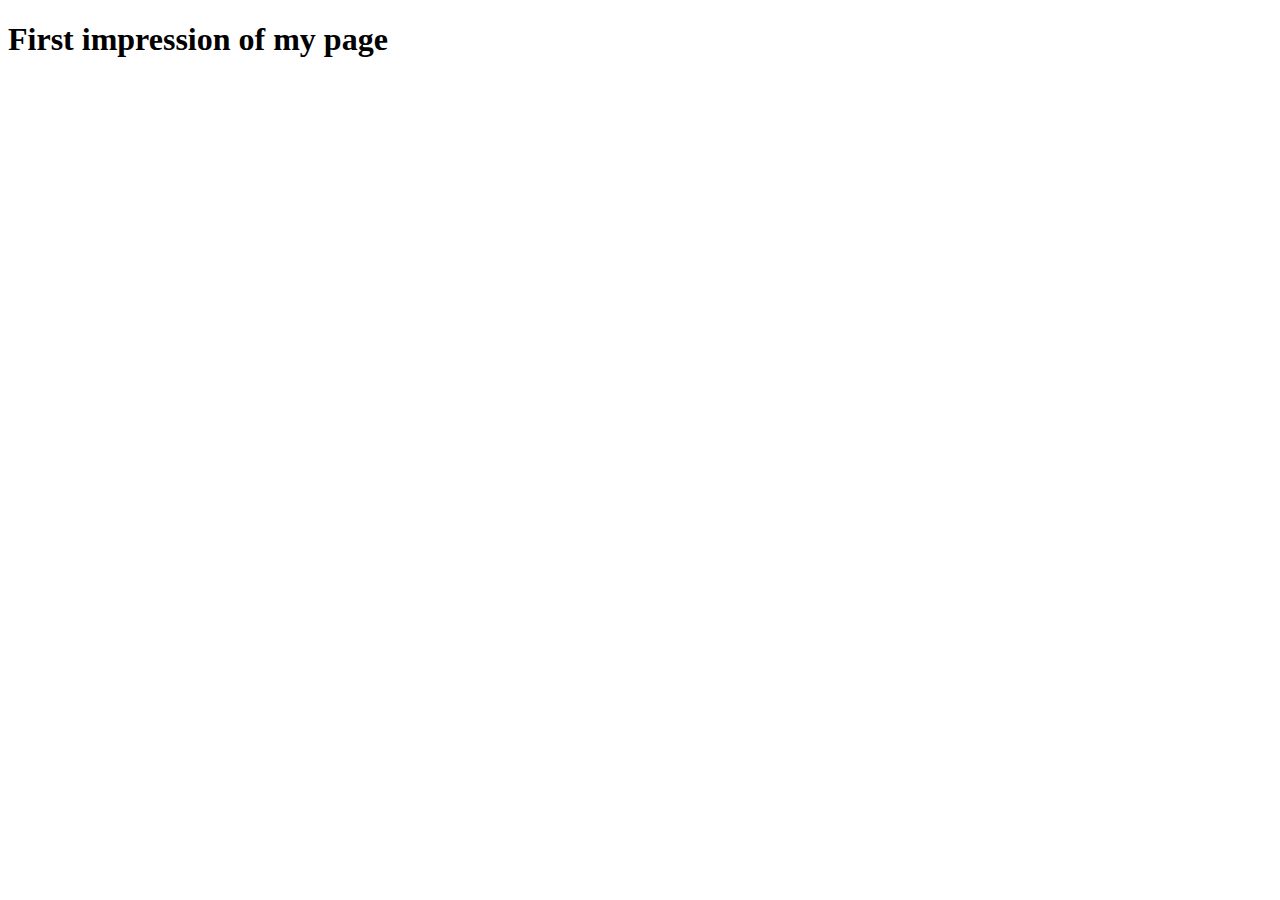
<file: src/main/resources/templates/index.html>
<!DOCTYPE html>
<html lang="en" xmlns:th="http://www.thymeleaf.org">
<head>
    <meta charset="UTF-8">
    <title>My welcome page</title>
</head>
<body>
    <h1>First impression of my page</h1>
    <!--/*@thymesVar id="variable" type="com.crud.task.controller.StaticWebPageController"*/-->
    <span th:text="${variable}"></span>

    <br>

    <!--/*@thymesVar id="one" type="com.crud.task.controller.StaticWebPageController"*/-->
    <!--/*@thymesVar id="one" type="com.crud.task.controller.StaticWebPageController"*/-->
    <span th:text="${two} + ' + ' + ${two} + ' = ' + ${two * two} "></span>
    <br>
    <span th:text="${two} + ' * ' + ${two} + ' + ' + ${two} + ' = ' + ${two * two + two} "></span>
    <br>
    <span th:text="${two} + ' - ' + ${two} + ' * ' + ${two} + ' = ' + ${two - two * two}"></span>
</body>
</html>
</file>
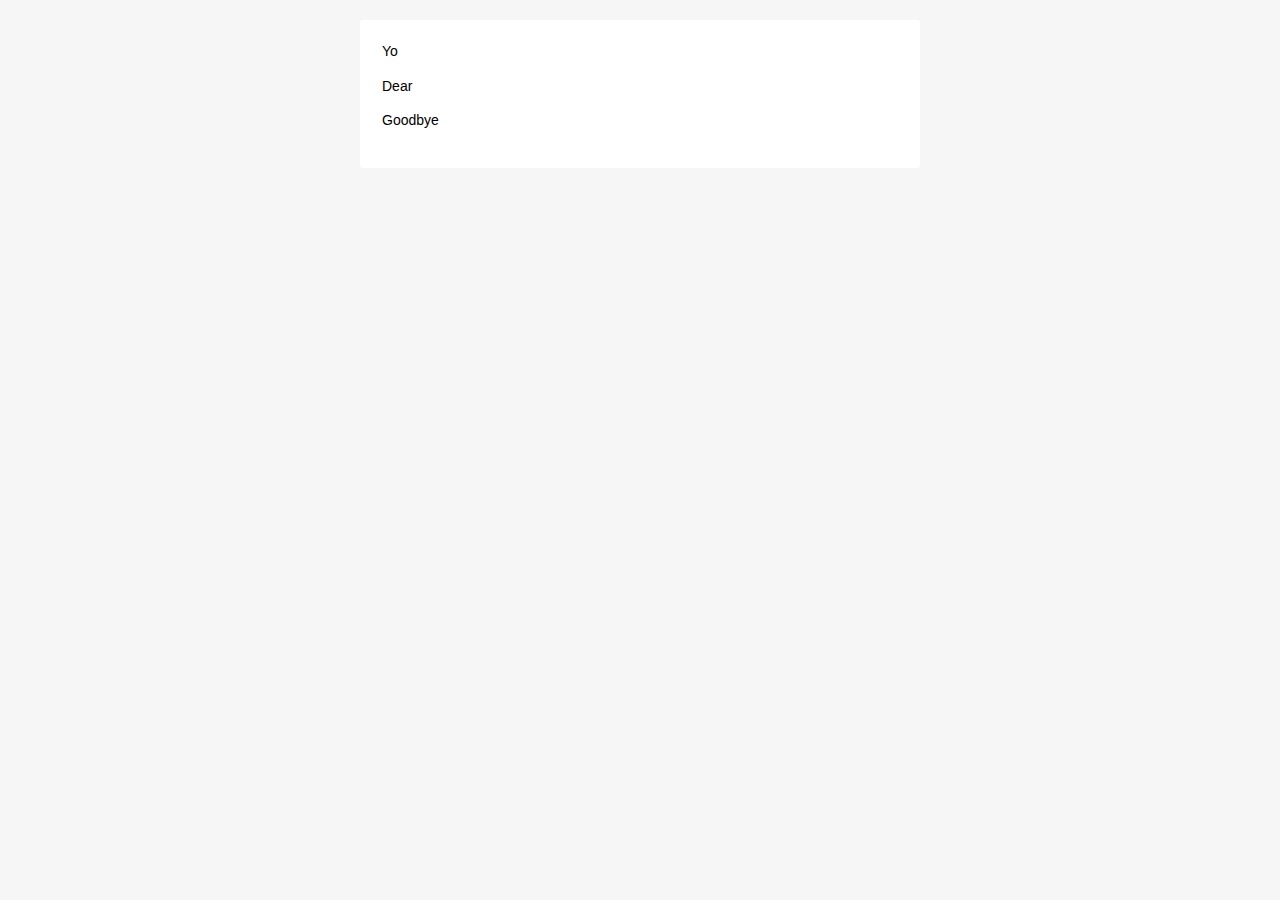
<file: src/main/resources/templates/mail/created-daily-mail.html>
<!doctype html>
<html xmlns="http://www.w3.org/1999/xhtml" xmlns:th="http://www.thymeleaf.org">
<head>
    <meta name="viewport" content="width=device-width">
    <meta http-equiv="Content-Type" content="text/html; charset=UTF-8">
    <title>Daily mail</title>
    <style>

        @media only screen and (max-width: 620px) {
            table[class=body] h1 {
                font-size: 28px !important;
                margin-bottom: 10px !important;
            }
            table[class=body] p,
            table[class=body] ul,
            table[class=body] ol,
            table[class=body] td,
            table[class=body] span,
            table[class=body] a {
                font-size: 16px !important;
            }
            table[class=body] .wrapper,
            table[class=body] .article {
                padding: 10px !important;
            }
            table[class=body] .content {
                padding: 0 !important;
            }
            table[class=body] .container {
                padding: 0 !important;
                width: 100% !important;
            }
            table[class=body] .main {
                border-left-width: 0 !important;
                border-radius: 0 !important;
                border-right-width: 0 !important;
            }
            table[class=body] .btn table {
                width: 100% !important;
            }
            table[class=body] .btn a {
                width: 100% !important;
            }
            table[class=body] .img-responsive {
                height: auto !important;
                max-width: 100% !important;
                width: auto !important;
            }
        }

        @media all {
            .ExternalClass {
                width: 100%;
            }
            .ExternalClass,
            .ExternalClass p,
            .ExternalClass span,
            .ExternalClass font,
            .ExternalClass td,
            .ExternalClass div {
                line-height: 100%;
            }
            .apple-link a {
                color: inherit !important;
                font-family: inherit !important;
                font-size: inherit !important;
                font-weight: inherit !important;
                line-height: inherit !important;
                text-decoration: none !important;
            }
            .btn-primary table td:hover {
                background-color: #34495e !important;
            }
            .btn-primary a:hover {
                background-color: #34495e !important;
                border-color: #34495e !important;
            }
        }
    </style>
</head>
<body class="" style="background-color: #f6f6f6; font-family: sans-serif; -webkit-font-smoothing: antialiased; font-size: 14px; line-height: 1.4; margin: 0; padding: 0; -ms-text-size-adjust: 100%; -webkit-text-size-adjust: 100%;">
<table border="0" cellpadding="0" cellspacing="0" class="body" style="border-collapse: separate; mso-table-lspace: 0pt; mso-table-rspace: 0pt; width: 100%; background-color: #f6f6f6;">
    <tr>
        <td style="font-family: sans-serif; font-size: 14px; vertical-align: top;"> </td>
        <td class="container" style="font-family: sans-serif; font-size: 14px; vertical-align: top; display: block; Margin: 0 auto; max-width: 580px; padding: 10px; width: 580px;">
            <div class="content" style="box-sizing: border-box; display: block; Margin: 0 auto; max-width: 580px; padding: 10px;">

                <!-- START CENTERED WHITE CONTAINER -->
                <span class="preheader" style="color: transparent; display: none; height: 0; max-height: 0; max-width: 0; opacity: 0; overflow: hidden; mso-hide: all; visibility: hidden; width: 0;"><span th:text="${preview_message}"></span></span>
                <table class="main" style="border-collapse: separate; mso-table-lspace: 0pt; mso-table-rspace: 0pt; width: 100%; background: #ffffff; border-radius: 3px;">

                    <!-- START MAIN CONTENT AREA -->
                    <tr>
                        <td class="wrapper" style="font-family: sans-serif; font-size: 14px; vertical-align: top; box-sizing: border-box; padding: 20px;">
                            <table border="0" cellpadding="0" cellspacing="0" style="border-collapse: separate; mso-table-lspace: 0pt; mso-table-rspace: 0pt; width: 100%;">
                                <tr>
                                    <td style="font-family: sans-serif; font-size: 14px; vertical-align: top;">
                                        <p th:if="${is_friend}" style="font-family: sans-serif; font-size: 14px; font-weight: normal; margin: 0; Margin-bottom: 15px;">Yo <span th:text="${admin_config.getAdminName()}"></span></p>
                                        <p th:unless="${is_friend}" style="font-family: sans-serif; font-size: 14px; font-weight: normal; margin: 0; Margin-bottom: 15px;">Dear <span th:text="${admin_config.getAdminName()}"></span></p>
                                        <p style="font-family: sans-serif; font-size: 14px; font-weight: normal; margin: 0; Margin-bottom: 15px;" th:text="${message}" ></p>
                                        <p style="font-family: sans-serif; font-size: 14px; font-weight: normal; margin: 0; Margin-bottom: 15px;">Goodbye <span th:text="${admin_name}"></span></p>
                                    </td>
                                </tr>
                            </table>
                        </td>
                    </tr>

                    <!-- END MAIN CONTENT AREA -->
                </table>

                <!-- START FOOTER -->
                <div class="footer" style="clear: both; Margin-top: 10px; text-align: center; width: 100%;">
                    <table border="0" cellpadding="0" cellspacing="0" style="border-collapse: separate; mso-table-lspace: 0pt; mso-table-rspace: 0pt; width: 100%;">
                        <tr>
                            <td class="content-block" style="font-family: sans-serif; vertical-align: top; padding-bottom: 10px; padding-top: 10px; font-size: 12px; color: #999999; text-align: center;">
                                <span class="apple-link" style="color: #999999; font-size: 12px; text-align: center; " th:utext="${company_name} + '<br />' + ${company_goal} + '<br />' + ${company_mail} + '<br />' + ${company_phone}"></span>
                            </td>
                        </tr>
                    </table>
                </div>
                <!-- END FOOTER -->

                <!-- END CENTERED WHITE CONTAINER -->
            </div>
        </td>
        <td style="font-family: sans-serif; font-size: 14px; vertical-align: top;"> </td>
    </tr>
</table>
</body>
</html>
</file>
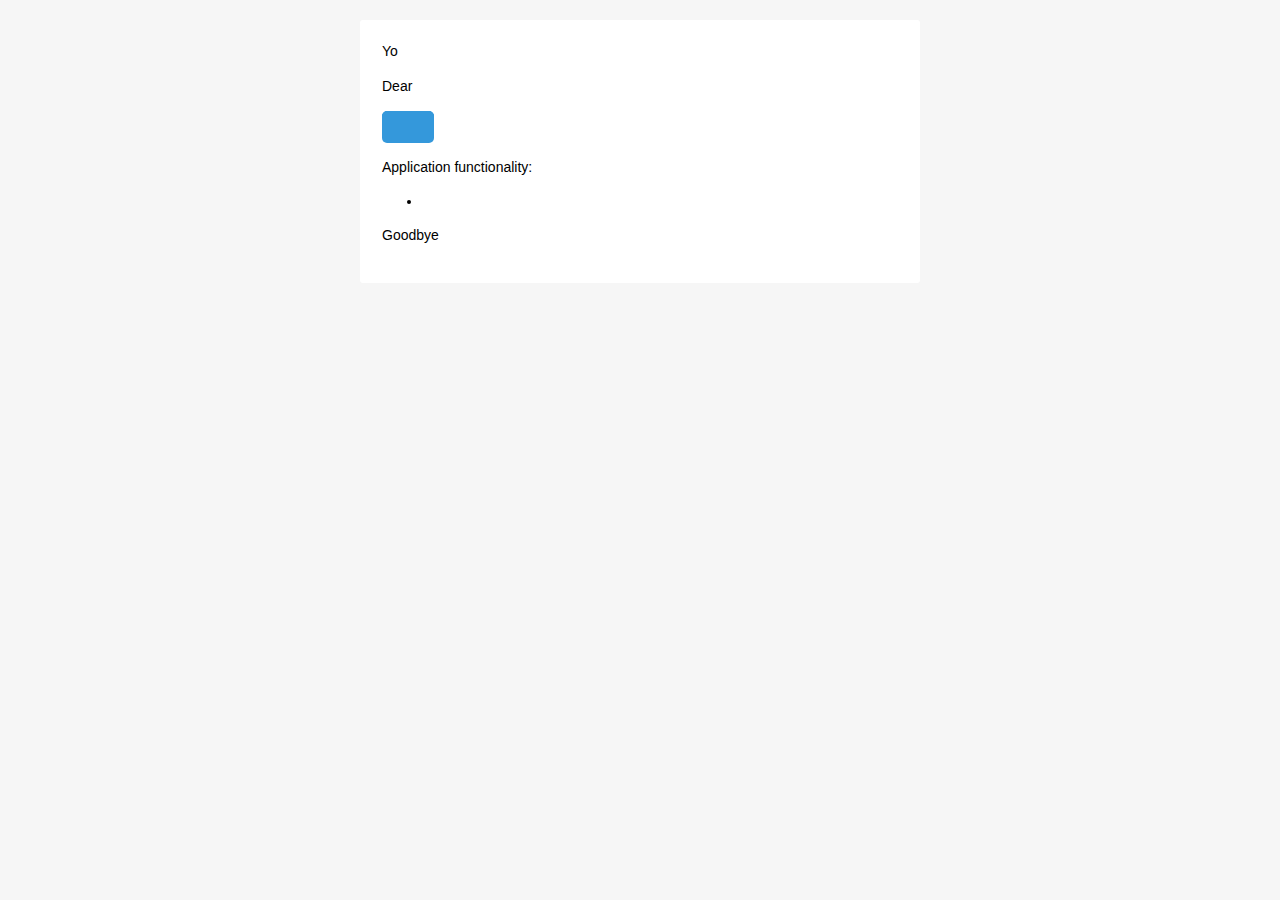
<file: src/main/resources/templates/mail/created-trello-card-mail.html>
<!doctype html>
<html xmlns="http://www.w3.org/1999/xhtml" xmlns:th="http://www.thymeleaf.org">
<head>
    <meta name="viewport" content="width=device-width">
    <meta http-equiv="Content-Type" content="text/html; charset=UTF-8">
    <title>Trello Card</title>
    <style>

        @media only screen and (max-width: 620px) {
            table[class=body] h1 {
                font-size: 28px !important;
                margin-bottom: 10px !important;
            }
            table[class=body] p,
            table[class=body] ul,
            table[class=body] ol,
            table[class=body] td,
            table[class=body] span,
            table[class=body] a {
                font-size: 16px !important;
            }
            table[class=body] .wrapper,
            table[class=body] .article {
                padding: 10px !important;
            }
            table[class=body] .content {
                padding: 0 !important;
            }
            table[class=body] .container {
                padding: 0 !important;
                width: 100% !important;
            }
            table[class=body] .main {
                border-left-width: 0 !important;
                border-radius: 0 !important;
                border-right-width: 0 !important;
            }
            table[class=body] .btn table {
                width: 100% !important;
            }
            table[class=body] .btn a {
                width: 100% !important;
            }
            table[class=body] .img-responsive {
                height: auto !important;
                max-width: 100% !important;
                width: auto !important;
            }
        }

        @media all {
            .ExternalClass {
                width: 100%;
            }
            .ExternalClass,
            .ExternalClass p,
            .ExternalClass span,
            .ExternalClass font,
            .ExternalClass td,
            .ExternalClass div {
                line-height: 100%;
            }
            .apple-link a {
                color: inherit !important;
                font-family: inherit !important;
                font-size: inherit !important;
                font-weight: inherit !important;
                line-height: inherit !important;
                text-decoration: none !important;
            }
            .btn-primary table td:hover {
                background-color: #34495e !important;
            }
            .btn-primary a:hover {
                background-color: #34495e !important;
                border-color: #34495e !important;
            }
        }
    </style>
</head>
<body class="" style="background-color: #f6f6f6; font-family: sans-serif; -webkit-font-smoothing: antialiased; font-size: 14px; line-height: 1.4; margin: 0; padding: 0; -ms-text-size-adjust: 100%; -webkit-text-size-adjust: 100%;">
<table border="0" cellpadding="0" cellspacing="0" class="body" style="border-collapse: separate; mso-table-lspace: 0pt; mso-table-rspace: 0pt; width: 100%; background-color: #f6f6f6;">
    <tr>
        <td style="font-family: sans-serif; font-size: 14px; vertical-align: top;"> </td>
        <td class="container" style="font-family: sans-serif; font-size: 14px; vertical-align: top; display: block; Margin: 0 auto; max-width: 580px; padding: 10px; width: 580px;">
            <div class="content" style="box-sizing: border-box; display: block; Margin: 0 auto; max-width: 580px; padding: 10px;">

                <!-- START CENTERED WHITE CONTAINER -->
                <span class="preheader" style="color: transparent; display: none; height: 0; max-height: 0; max-width: 0; opacity: 0; overflow: hidden; mso-hide: all; visibility: hidden; width: 0;"><span th:text="${preview_message}"></span></span>
                <table class="main" style="border-collapse: separate; mso-table-lspace: 0pt; mso-table-rspace: 0pt; width: 100%; background: #ffffff; border-radius: 3px;">

                    <!-- START MAIN CONTENT AREA -->
                    <tr>
                        <td class="wrapper" style="font-family: sans-serif; font-size: 14px; vertical-align: top; box-sizing: border-box; padding: 20px;">
                            <table border="0" cellpadding="0" cellspacing="0" style="border-collapse: separate; mso-table-lspace: 0pt; mso-table-rspace: 0pt; width: 100%;">
                                <tr>
                                    <td style="font-family: sans-serif; font-size: 14px; vertical-align: top;">
                                        <p th:if="${is_friend}" style="font-family: sans-serif; font-size: 14px; font-weight: normal; margin: 0; Margin-bottom: 15px;">Yo <span th:text="${admin_config.getAdminName()}"></span></p>
                                        <p th:unless="${is_friend}" style="font-family: sans-serif; font-size: 14px; font-weight: normal; margin: 0; Margin-bottom: 15px;">Dear <span th:text="${admin_config.getAdminName()}"></span></p>
                                        <p style="font-family: sans-serif; font-size: 14px; font-weight: normal; margin: 0; Margin-bottom: 15px;" th:text="${message}" ></p>
                                        <table border="0" cellpadding="0" cellspacing="0" class="btn btn-primary" style="border-collapse: separate; mso-table-lspace: 0pt; mso-table-rspace: 0pt; width: 100%; box-sizing: border-box;">
                                            <tbody>
                                            <tr>
                                                <td align="left" style="font-family: sans-serif; font-size: 14px; vertical-align: top; padding-bottom: 15px;">
                                                    <table th:if="${show_button}" border="0" cellpadding="0" cellspacing="0" style="border-collapse: separate; mso-table-lspace: 0pt; mso-table-rspace: 0pt; width: auto;">
                                                        <tbody>
                                                        <tr>
                                                            <td style="font-family: sans-serif; font-size: 14px; vertical-align: top; background-color: #3498db; border-radius: 5px; text-align: center;"> <a th:href="${tasks_url}" th:text="${button}" target="_blank" style="display: inline-block; color: #ffffff; background-color: #3498db; border: solid 1px #3498db; border-radius: 5px; box-sizing: border-box; cursor: pointer; text-decoration: none; font-size: 14px; font-weight: bold; margin: 0; padding: 12px 25px; text-transform: capitalize; border-color: #3498db;"></a> </td>
                                                        </tr>
                                                        </tbody>
                                                    </table>
                                                </td>
                                            </tr>
                                            </tbody>
                                        </table>
                                        <p style="font-family: sans-serif; font-size: 14px; font-weight: normal; margin: 0; Margin-bottom: 15px;">
                                            Application functionality:
                                        </p>
                                        <ul th:each="function : ${application_functionality}">
                                            <li th:text="${function}"></li>
                                        </ul>
                                        <p style="font-family: sans-serif; font-size: 14px; font-weight: normal; margin: 0; Margin-bottom: 15px;">Goodbye <span th:text="${admin_name}"></span></p>
                                    </td>
                                </tr>
                            </table>
                        </td>
                    </tr>

                    <!-- END MAIN CONTENT AREA -->
                </table>

                <!-- START FOOTER -->
                <div class="footer" style="clear: both; Margin-top: 10px; text-align: center; width: 100%;">
                    <table border="0" cellpadding="0" cellspacing="0" style="border-collapse: separate; mso-table-lspace: 0pt; mso-table-rspace: 0pt; width: 100%;">
                        <tr>
                            <td class="content-block" style="font-family: sans-serif; vertical-align: top; padding-bottom: 10px; padding-top: 10px; font-size: 12px; color: #999999; text-align: center;">
                                <span class="apple-link" style="color: #999999; font-size: 12px; text-align: center; " th:utext="${company_name} + '<br />' + ${company_goal} + '<br />' + ${company_mail} + '<br />' + ${company_phone}"></span>
                            </td>
                        </tr>
                    </table>
                </div>
                <!-- END FOOTER -->

                <!-- END CENTERED WHITE CONTAINER -->
            </div>
        </td>
        <td style="font-family: sans-serif; font-size: 14px; vertical-align: top;"> </td>
    </tr>
</table>
</body>
</html>
</file>
